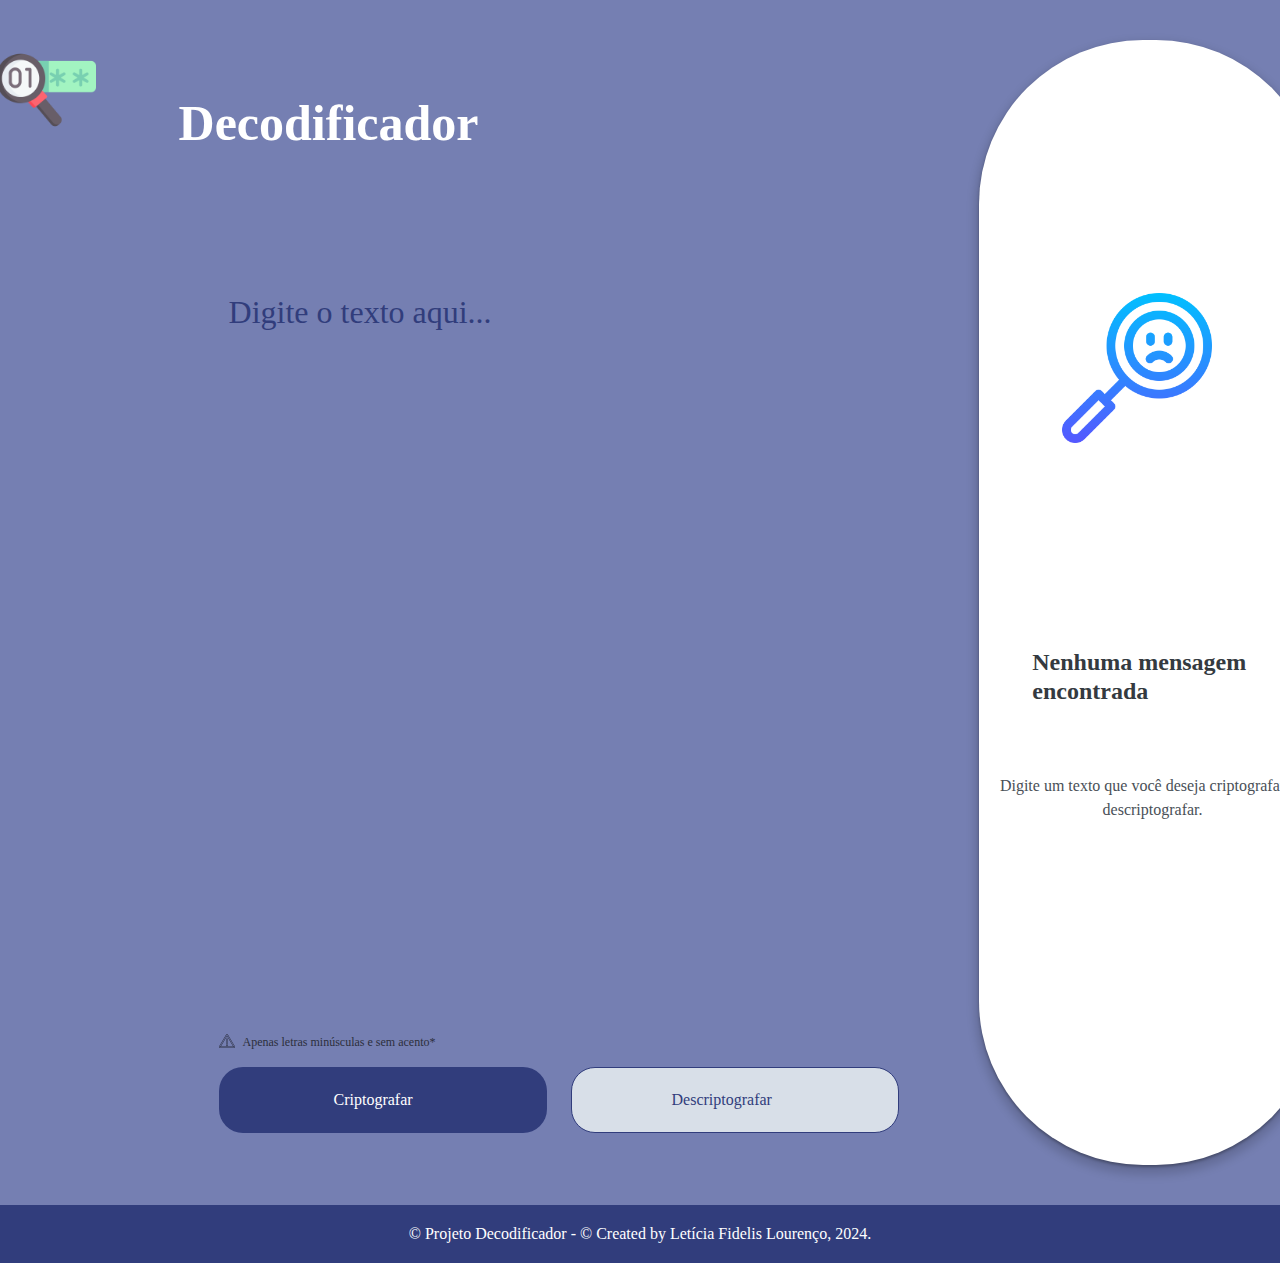
<file: index.html>
<!DOCTYPE html>
<html lang="en">

<head>
  <meta charset="UTF-8">
  <meta name="viewport" content="width=device-width, initial-scale=1.0">
  <link rel="stylesheet" href="./style.css">
  <title>Decodificador</title>
  <script src="script.js" defer></script>
</head>

<body>
  <div class="wrapper">
    <div class="decodificador-1-desktop">
      <div class="frame-6">
        <img class="vector-1" src="img/decodIcon.png" />
      </div>
      <div class="container-1">
        <div class="decodificador">
          <h1>Decodificador</h1>
        </div>
        <div class="digite-seu-texto">
          <textarea id="input-text" placeholder="Digite o texto aqui..." class="input-text"></textarea>

        </div>
        <div class="frame-1">
          <div class="warning">
            <img class="vector" src="img/warning-danger.png" />
          </div>
          <span class="apenas-letras-minsculas-esem-acento">
            Apenas letras minúsculas e sem acento*
          </span>
        </div>
        <div class="frame-3">
          <div class="button" onclick="encryptText()">
            <span class="button-2">
              Criptografar
            </span>
          </div>
          <div class="button-1" onclick="decryptText()">
            <span class="button-3">
              Descriptografar
            </span>
          </div>
        </div>
      </div>
      <div class="container">

        <div class="frame-5">
          <div class='lupa'>
            <img src="img/sad.png" alt="lupa">
          </div>
          <span class="nenhuma-mensagem-encontrada">
            Nenhuma mensagem encontrada
          </span>
          <span class="digite-um-texto-que-voc-deseja-criptografar-ou-descriptografar">
            Digite um texto que você deseja criptografar ou descriptografar.
          </span>
        </div>
      </div>
    </div>

    <footer>© Projeto Decodificador - © Created by Letícia Fidelis Lourenço, 2024.</footer>

  </div>
</body>

</html>
</file>
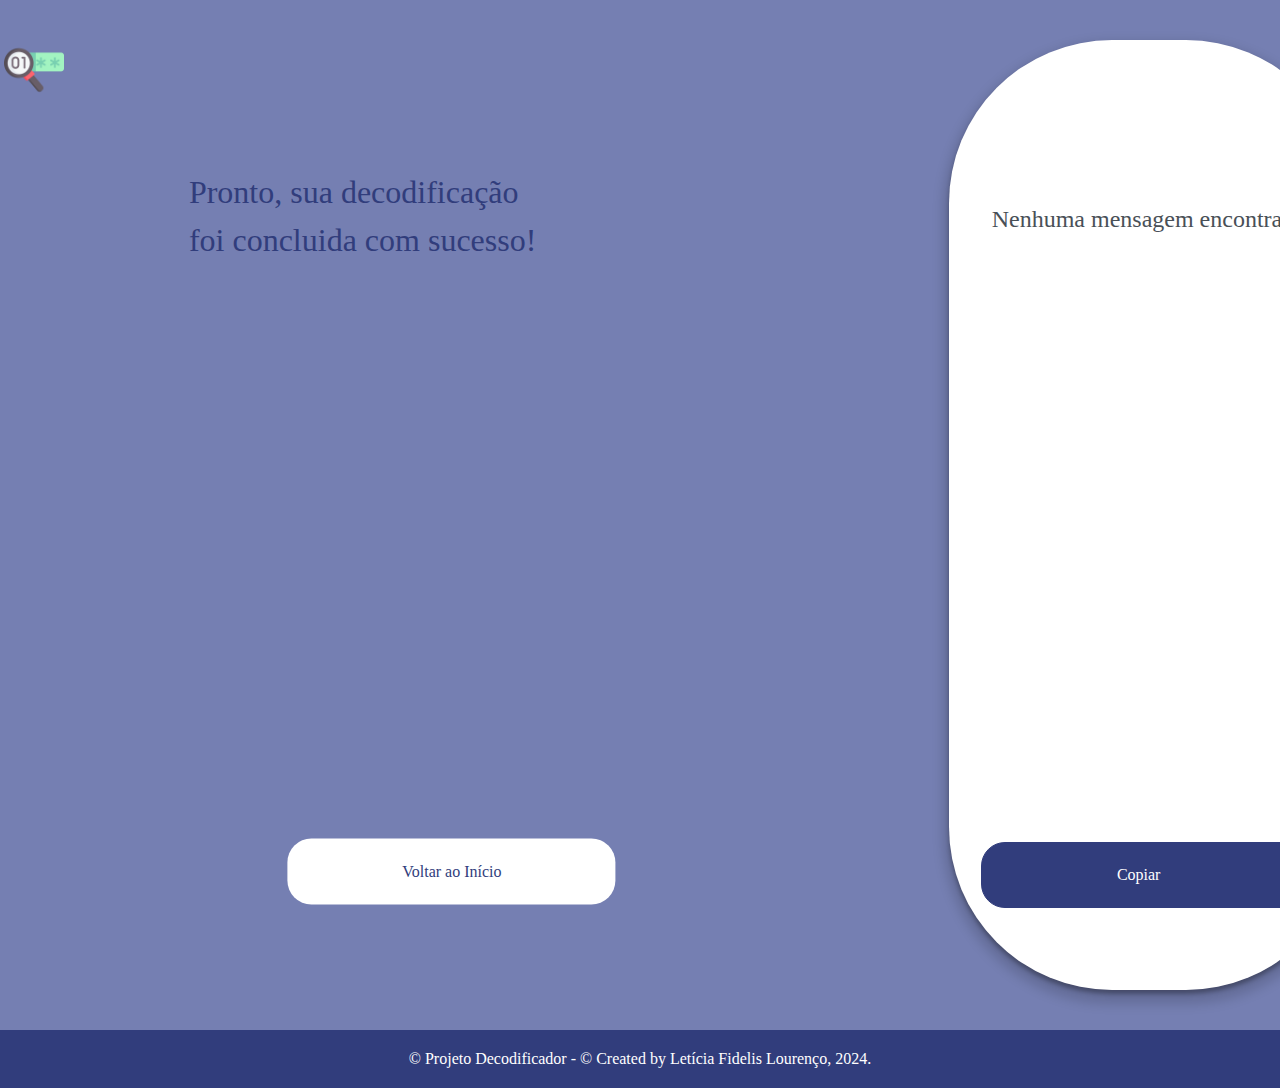
<file: result.html>
<!DOCTYPE html>
<html lang="en">

<head>
  <meta charset="UTF-8">
  <meta name="viewport" content="width=device-width, initial-scale=1.0">
  <link rel="stylesheet" href="./style2.css">
  <script src="script.js" defer></script>
  <title>Decodificador</title>
</head>

<body>
  <div class="wrapper">
    <div class="decodificador-2-desktop">
      <div class="frame-6">
        <img class="vector" src="img/decodIcon.png" />
      </div>
      <div class="container">
        <div class="[base64]">
          Pronto, sua decodificação
          <br>
          foi concluida com sucesso!
        </div>
        <div class="frame-1">


        </div>
        <div class="frame-3">
          <div class="button" onclick="goToIndex()">
            <span class="button-3">
              Voltar ao Início
            </span>
          </div>
          <div class="button-1">
            <span class="button-4">

            </span>
          </div>
        </div>
      </div>
      <div class="container-1">

        <div class="[base64]">
          Lorem ipsum dolor sit amet, consectetur adipiscing elit. Orci montes, sit et diam risus scelerisque vitae est. Tortor maecenas nunc ut laoreet. Eget diam mauris quam quisque ut eget fringilla sit elit. Libero, sodales duis fames id diam feugiat aliquet non egestas.
        </div>
        <div class="button-2">
          <span class="button-5" onclick="copyToClipboard()">
            Copiar
          </span>
        </div>
      </div>
    </div>
    <footer>© Projeto Decodificador - © Created by Letícia Fidelis Lourenço, 2024.</footer>
    <script>
      document.addEventListener('DOMContentLoaded', function () {

        const encodedText = localStorage.getItem('encodedText');

        if (encodedText) {

          document.querySelector('.[base64]').innerText = encodedText;
        } else {

          document.querySelector('.[base64]').innerText = 'Nenhuma mensagem encontrada.';
        }
      });
    </script>

  </div>
</body>

</html>
</file>
<file: style.css>
html body {
  height: 100%;
  margin: 0;
  display: flex;
  justify-content: center;
  align-items: center;
}
.decodificador h1 {
  font-size: 50px;
}
.decodificador-1-desktop .button {
  border-radius: 24px;
  background: var(--dark-bluedark-blue-300, #313d7c);
  margin-right: 24px;
  display: flex;
  padding: 24px 0;
  width: 328px;
  box-sizing: border-box;
}
.decodificador-1-desktop .button-1 {
  border-radius: 24px;
  border: 1px solid var(--dark-bluedark-blue-300, #313d7c);
  background: #d8dfe8;
  display: flex;
  padding: 23px 0;
  width: 328px;
  box-sizing: border-box;
}
.decodificador-1-desktop .decodificador {
  margin-bottom: 93px;
  display: inline-block;
  align-self: flex-start;
  overflow-wrap: break-word;
  font-family: "Inter";
  font-weight: 400;
  font-size: 12px;
  color: #ffffff;
}
.decodificador-1-desktop .frame-5 {
  position: relative;
  display: flex;
  padding-bottom: 64px;
  box-sizing: border-box;
}
.decodificador-1-desktop .container img {
  position: absolute;
  top: 20px;
  left: 50%;
  transform: translateX(-60%) translateY(-250%);
  width: 150px;
  height: 150px;
  z-index: 10;
}
.decodificador-1-desktop .nenhuma-mensagem-encontrada {
  overflow-wrap: break-word;
  font-family: "Inter";
  font-weight: 700;
  margin-left: 45px;
  font-size: 24px;
  line-height: 1.2;
  color: var(--graygray-500, #343a40);
}
.decodificador-1-desktop .input-text {
  overflow-wrap: break-word;
  font-family: "Inter";
  display: inline-block;
  font-weight: 700;
  margin: 0 40px 635px 40px;
  font-size: 32px;
  line-height: 1.5;
  color: var(--dark-bluedark-blue-300, #313d7c) !important;
  font-weight: 400;
  padding: 10px;
  border: none;
  resize: none;
  box-sizing: border-box;
  background-color: #757fb2;
  outline: none;
}

.decodificador-1-desktop .input-text::placeholder {
  color: #313d7c;
  opacity: 1;
}

.decodificador-1-desktop
  .digite-um-texto-que-voc-deseja-criptografar-ou-descriptografar {
  position: absolute;
  left: 0.5px;
  bottom: 100px;
  text-align: center;
  overflow-wrap: break-word;
  font-family: "Inter";
  font-weight: 400;
  font-size: 16px;
  line-height: 1.5;
  color: var(--graygray-400, #495057);
}
.decodificador-1-desktop {
  background: var(--light-bluelight-blue-500, #757fb2);
  display: flex;
  flex-direction: row;
  padding: 40px 40px 40px 76.3px;
  width: 1440px;
  box-sizing: border-box;
}

.decodificador-1-desktop .frame-3 {
  margin-left: 40px;
  display: flex;
  flex-direction: row;
  width: 680px;
  box-sizing: border-box;
}
.decodificador-1-desktop .frame-1 {
  margin: 0 40px 16px 40px;
  display: flex;
  flex-direction: row;
  align-self: flex-start;
  width: fit-content;
  box-sizing: border-box;
}
.decodificador-1-desktop .warning {
  margin: 0px 8px 1px 0;
  display: flex;
  width: 16px;
  height: 16px;
  box-sizing: border-box;
}
.decodificador-1-desktop .vector {
  width: 16px;
  height: 16px;
}
.decodificador-1-desktop .apenas-letras-minsculas-esem-acento {
  opacity: 0.8;
  overflow-wrap: break-word;
  font-family: "Inter";
  font-weight: 400;
  font-size: 12px;
  line-height: 1.5;
  color: var(--graygray-400, #18191b);
}
.decodificador-1-desktop .container {
  box-shadow: 0px 6px 10px 4px rgba(0, 0, 0, 0.15),
    0px 2px 3px 0px rgba(0, 0, 0, 0.3);
  border-radius: 164px;
  background: #ffffff;
  position: relative;
  display: flex;
  padding: 608px 2.7px 243px 8.7px;
  box-sizing: border-box;
}
.decodificador-1-desktop .frame-6 {
  margin: 0 78.3px 896px 0;
  display: flex;
  width: 120px;
  height: 48px;
  box-sizing: border-box;
}

.decodificador-1-desktop .vector-1 {
  width: 100px;
  height: 100px;
}
.decodificador-1-desktop .container-1 {
  margin: 20px 80px 32px 0;
  display: flex;
  flex-direction: column;
  box-sizing: border-box;
}
.decodificador-1-desktop .button-2 {
  overflow-wrap: break-word;
  font-family: "Inter";
  margin-left: 115px;
  font-weight: 400;
  font-size: 16px;
  color: var(--white, #ffffff);
}
.decodificador-1-desktop .button-3 {
  overflow-wrap: break-word;
  font-family: "Inter";
  margin-left: 100px;
  font-weight: 400;
  font-size: 16px;
  color: var(--dark-bluedark-blue-300, #313d7c);
}

.wrapper {
  display: flex;
  flex-direction: column;
  align-items: center;
  min-height: 100vh;
}

footer {
  margin-top: auto;
  width: 100%;
  text-align: center;
  padding: 20px;
  box-sizing: border-box;
  background-color: #313d7c;
  color: white;
}
</file>
<file: style2.css>
html body {
  height: 100%;
  margin: 0;
  display: flex;
  justify-content: center; /* Centraliza horizontalmente */
  align-items: center;
}
.decodificador-2-desktop .frame-3 {
  display: flex;
  flex-direction: row;
  width: 680px;
  box-sizing: border-box;
  margin-top: 195px;
}
.decodificador-2-desktop .button {
  border-radius: 24px;
  background: var(--dark-bluedark-blue-300, #ffffff);
  margin-right: 24px;
  transform: translateX(30%) translateY(25%);
  padding: 24px 0;
  width: 328px;
  box-sizing: border-box;
}

.decodificador-2-desktop .button-2 {
  border-radius: 24px;
  border: 1px solid var(--dark-bluedark-blue-300, #313d7c);
  display: flex;
  padding: 23px 0;
  background: #313d7c;
  width: 336px;
  box-sizing: border-box;
  margin-top: auto;
}
.decodificador-2-desktop
  .[base64] {
  margin-bottom: 347px;
  display: inline-block;
  align-self: flex-start;
  overflow-wrap: break-word;
  font-family: "Inter";
  font-weight: 400;
  font-size: 32px;
  line-height: 1.5;
  color: #313d7c;
}
.decodificador-2-desktop
  .[base64] {
  margin: 0 0 274px 4.8px;
  display: inline-block;
  overflow-wrap: break-word;
  font-family: "Inter";
  font-weight: 400;
  font-size: 24px;
  line-height: 1.5;
  color: var(--graygray-400, #495057);
}
.decodificador-2-desktop {
  background: var(--light-bluelight-blue-500, #757fb2);
  display: flex;
  flex-direction: row;
  padding: 40px 40px 40px 84px;
  width: 1440px;
  box-sizing: border-box;
}
.decodificador-2-desktop .container {
  margin: 128px 80px 32px 0;
  display: flex;
  flex-direction: column;
  box-sizing: border-box;
}
.decodificador-2-desktop .frame-6 {
  margin: 0 124.9px 896px 0;
  display: flex;
  width: 120px;
  height: 48px;
  box-sizing: border-box;
}
.decodificador-2-desktop .vector {
  width: 60px;
  height: 60px;
}
.decodificador-2-desktop .frame-1 {
  margin-bottom: 16px;
  display: flex;
  flex-direction: row;
  align-self: flex-start;
  width: fit-content;
  box-sizing: border-box;
}
.decodificador-2-desktop .warning {
  margin: 0px 8px 1px 0;
  display: flex;
  width: 16px;
  height: 16px;
  box-sizing: border-box;
}
.decodificador-2-desktop .vector-6 {
  width: 16px;
  height: 16px;
}
.decodificador-2-desktop .alerta {
  opacity: 0.8;
  overflow-wrap: break-word;
  font-family: "Inter";
  font-weight: 400;
  font-size: 12px;
  line-height: 1.5;
  color: var(--graygray-400, #495057);
}
.decodificador-2-desktop .container-1 {
  box-shadow: 0px 8px 12px 6px rgba(0, 0, 0, 0.15),
    0px 4px 4px 0px rgba(0, 0, 0, 0.3);
  border-radius: 163px;
  background: #ffffff;
  position: relative;
  display: flex;
  flex-direction: column;
  align-items: center;
  padding: 161px 32px 82px 32px;
  width: 400px;
  height: fit-content;
  box-sizing: border-box;
  min-height: 950px;
}

.decodificador-2-desktop .button-3 {
  overflow-wrap: break-word;
  font-family: "Inter";
  font-weight: 400;
  margin-left: 115px;
  font-size: 16px;
  color: var(--dark-bluedark-blue-300, #313d7c);
}
.decodificador-2-desktop .button-4 {
  overflow-wrap: break-word;
  font-family: "Inter";
  font-weight: 400;
  font-size: 16px;
  margin-left: 100px;
  color: var(--dark-bluedark-blue-300, #313d7c);
}
.decodificador-2-desktop .button-5 {
  overflow-wrap: break-word;
  font-family: "Inter";
  font-weight: 400;
  font-size: 16px;
  margin-left: 135px;
  color: var(--dark-bluedark-blue-300, #ffffff);
}
.wrapper {
  display: flex;
  flex-direction: column;
  flex: 1;
  justify-content: center;
  align-items: center;
}

footer {
  margin-top: auto;
  width: 1440px;
  text-align: center;
  padding: 20px;
  box-sizing: border-box;
  background-color: #313d7c;
  color: white;
}
</file>
